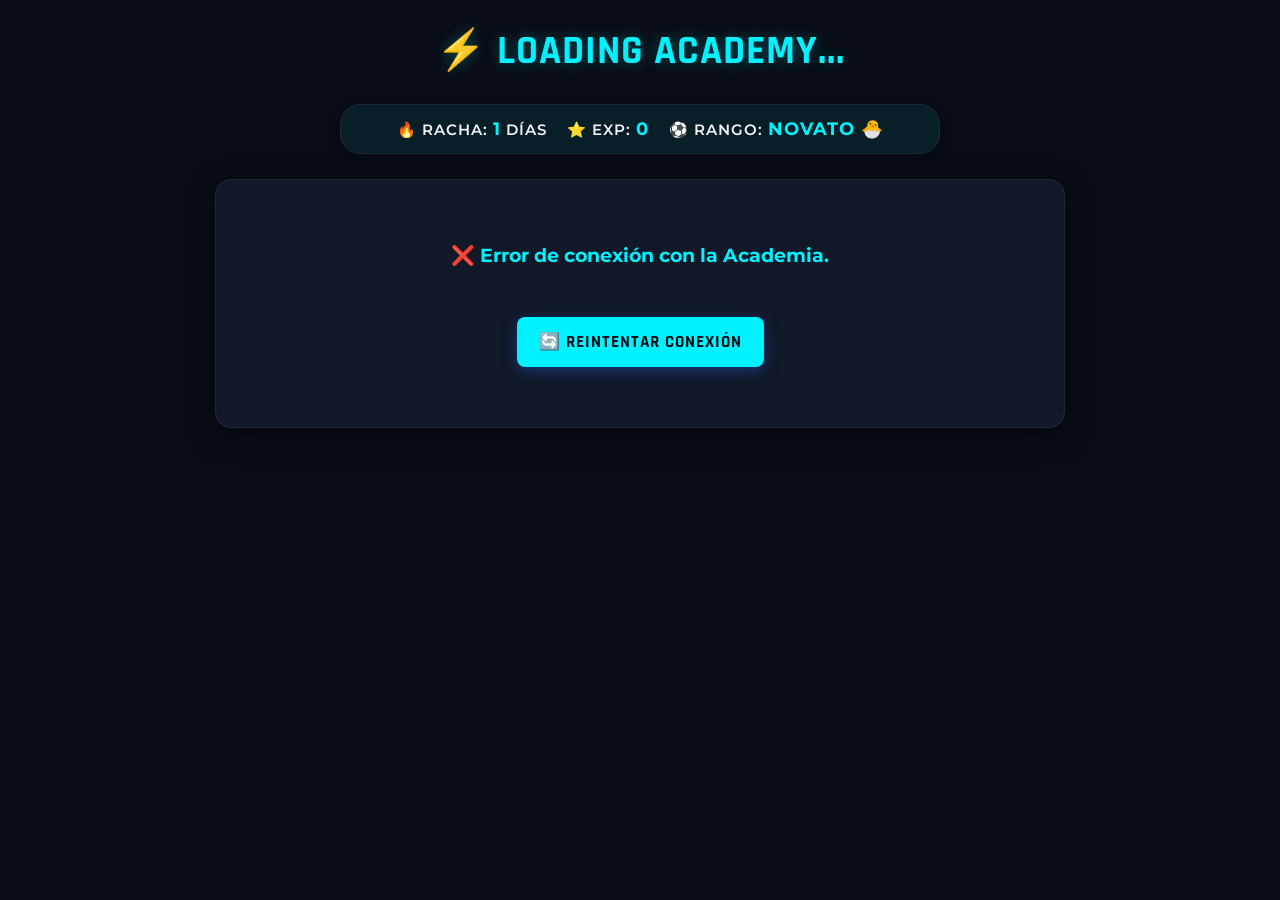
<file: index.html>
<!DOCTYPE html>
<html lang="en">
<head>
    <meta charset="UTF-8">
    <meta name="viewport" content="width=device-width, initial-scale=1.0">
    <title>Rise of New Champions: Academy Edition v2.1</title>
    <link href="https://fonts.googleapis.com/css2?family=Rajdhani:wght@500;600;700&family=Montserrat:wght@400;600;700&display=swap" rel="stylesheet">
    <style>
        :root {
            --bg-deep: #090d16;
            --bg-card: #111827;
            --primary: #3b82f6;
            --primary-glow: rgba(59, 130, 246, 0.4);
            --accent: #00f2fe;
            --text-main: #f3f4f6;
            --text-muted: #9ca3af;
            --correct: #10b981;
            --incorrect: #ef4444;
            --border: #1f2937;
            --gold: #ffd700;
            --silver: #c0c0c0;
            --bronze: #cd7f32;
        }
        * { box-sizing: border-box; margin: 0; padding: 0; font-family: 'Montserrat', sans-serif; }
        body { background-color: var(--bg-deep); color: var(--text-main); padding: 20px; line-height: 1.6; min-height: 100vh; }
        .container { max-width: 850px; margin: 0 auto; position: relative; }
        
        h1, h2, h3, .shonen-font { font-family: 'Rajdhani', sans-serif; text-transform: uppercase; letter-spacing: 1px; }

        h1 { text-align: center; color: var(--accent); margin-bottom: 20px; font-size: 2.5rem; text-shadow: 0 0 15px rgba(0,242,254,0.3); }
        h2 { color: var(--text-main); margin-bottom: 15px; display: flex; justify-content: space-between; align-items: center; font-size: 1.5rem; }

        .screen { display: none; background: var(--bg-card); padding: 30px; border-radius: 16px; box-shadow: 0 8px 30px rgba(0,0,0,0.5); border: 1px solid var(--border); }
        .screen.active { display: block; animation: fadeIn 0.4s ease-in; }

        #loader { text-align: center; font-size: 1.2rem; color: var(--accent); padding: 60px; font-weight: bold; }
        .spinner { border: 4px solid rgba(0, 242, 254, 0.1); border-left: 4px solid var(--accent); border-radius: 50%; width: 45px; height: 45px; animation: spin 1s linear infinite; margin: 0 auto 20px auto; }

        .grid-layout { display: grid; grid-template-columns: repeat(auto-fit, minmax(240px, 1fr)); gap: 18px; }
        
        .card-btn { 
            background: linear-gradient(135deg, #1f2937 0%, #111827 100%); 
            color: var(--text-main); 
            padding: 22px; 
            border-radius: 12px; 
            cursor: pointer; 
            text-align: center; 
            transition: all 0.3s cubic-bezier(0.4, 0, 0.2, 1); 
            font-weight: 600; 
            font-size: 1.1rem; 
            border: 2px solid var(--border); 
            width: 100%; 
            display: flex; 
            flex-direction: column; 
            align-items: center; 
            gap: 12px;
            box-shadow: 0 4px 12px rgba(0,0,0,0.3);
        }
        .card-btn:hover:not(:disabled) { transform: translateY(-4px); border-color: var(--accent); box-shadow: 0 0 20px var(--primary-glow); }
        .card-btn:disabled { opacity: 0.5; cursor: not-allowed; }
        .card-btn.selected { border-color: var(--accent); background: linear-gradient(135deg, #1e3a8a 0%, #111827 100%); box-shadow: 0 0 15px var(--primary-glow); }
        
        .card-icon { font-size: 2.8rem; filter: drop-shadow(0 2px 4px rgba(0,0,0,0.4)); }
        
        .subject-card { border-color: var(--primary); }
        .subject-card:hover { background: linear-gradient(135deg, #1e3a8a 0%, #111827 100%); border-color: var(--accent); }

        .stats-bar { display: flex; justify-content: space-between; background: rgba(31, 41, 55, 0.7); padding: 12px 18px; border-radius: 10px; margin-bottom: 20px; font-weight: 600; color: var(--accent); border: 1px solid var(--border); flex-wrap: wrap; gap: 10px;}
        .stat-badge { background: #090d16; padding: 4px 12px; border-radius: 20px; font-size: 0.95rem; color: var(--text-main); border: 1px solid var(--border); transition: all 0.3s;}
        
        .difficulty-badge { display: inline-block; padding: 4px 12px; border-radius: 20px; font-size: 0.85rem; font-weight: 700; color: #fff; margin-bottom: 12px; text-transform: uppercase; letter-spacing: 0.5px; }
        .diff-Easy { background-color: #10b981; box-shadow: 0 0 10px rgba(16,185,129,0.4); }
        .diff-Intermediate { background-color: #3b82f6; box-shadow: 0 0 10px rgba(59,130,246,0.4); }
        .diff-Hard { background-color: #f59e0b; box-shadow: 0 0 10px rgba(245,158,11,0.4); }
        
        .question-text { font-size: 1.35rem; margin-bottom: 25px; font-weight: 600; line-height: 1.8; color: #ffffff; }
        
        .action-btn { background: linear-gradient(135deg, #2563eb 0%, #1d4ed8 100%); color: white; border: none; padding: 14px 22px; border-radius: 8px; font-size: 1.05rem; font-family: 'Rajdhani', sans-serif; font-weight: 700; letter-spacing: 1px; text-transform: uppercase; cursor: pointer; transition: all 0.2s; width: 100%; margin-top: 15px; box-shadow: 0 4px 15px rgba(37,99,235,0.4); }
        .action-btn:hover:not(:disabled) { background: linear-gradient(135deg, #1d4ed8 0%, #1e40af 100%); transform: translateY(-2px); box-shadow: 0 0 20px var(--primary-glow); }
        .action-btn:disabled { opacity: 0.5; cursor: not-allowed; }

        .back-btn { background: #374151; font-size: 0.9rem; padding: 8px 16px; width: auto; margin-top: 0; box-shadow: none; }
        .back-btn:hover { background: #4b5563; }
        
        .options-container { display: flex; flex-direction: column; gap: 12px; margin-bottom: 20px; }
        .option-btn { background: #1f2937; border: 2px solid var(--border); padding: 16px; border-radius: 10px; cursor: pointer; font-size: 1.05rem; text-align: left; color: var(--text-main); transition: all 0.2s; }
        .option-btn:hover:not(:disabled) { border-color: var(--accent); background: #374151; transform: translateX(4px); }
        .option-btn:disabled { cursor: default; }
        .option-btn.correct { background: var(--correct); color: white; border-color: var(--correct); box-shadow: 0 0 15px rgba(16,185,129,0.5); }
        .option-btn.incorrect { background: var(--incorrect); color: white; border-color: var(--incorrect); box-shadow: 0 0 15px rgba(239,68,68,0.5); }

        .inline-blank-input { display: inline-block; width: 190px; padding: 4px 10px; font-size: 1.2rem; border: none; border-bottom: 3px solid var(--accent); background: #1f2937; text-align: center; border-radius: 6px 6px 0 0; margin: 0 6px; font-weight: bold; color: var(--accent); }
        .inline-blank-input:focus { outline: none; background: #374151; border-color: var(--primary); }

        .matching-grid { display: grid; grid-template-columns: 1fr 1fr; gap: 15px; margin-bottom: 20px; }
        .match-col { display: flex; flex-direction: column; gap: 10px; }
        .match-btn { background: #1f2937; border: 2px solid var(--border); padding: 14px; border-radius: 10px; cursor: pointer; text-align: center; transition: all 0.2s; font-size: 0.95rem; color: var(--text-main); min-height: 55px; display: flex; align-items: center; justify-content: center; }
        .match-btn.selected { background: #1e3a8a; border-color: var(--accent); transform: scale(1.02); box-shadow: 0 0 12px var(--primary-glow); }
        .match-btn.matched { background: var(--correct); color: white; border-color: var(--correct); cursor: default; opacity: 0.8; }
        .match-btn.error { background: var(--incorrect); color: white; border-color: var(--incorrect); animation: shake 0.3s; }

        .feedback { display: none; padding: 18px; border-radius: 10px; margin-top: 20px; animation: slideDown 0.3s; border: 1px solid var(--border); }
        .feedback.correct-bg { background: rgba(16, 185, 129, 0.15); border-left: 6px solid var(--correct); }
        .feedback.incorrect-bg { background: rgba(239, 68, 68, 0.15); border-left: 6px solid var(--incorrect); }
        .feedback-title { font-weight: 700; font-size: 1.25rem; margin-bottom: 8px; font-family: 'Rajdhani', sans-serif; }
        .explanation { font-size: 1rem; margin-bottom: 15px; color: #d1d5db; }
        
        .summary-stats { text-align: center; font-size: 1.2rem; margin: 30px 0; }
        .big-number { font-size: 2.5rem; font-weight: 700; color: var(--accent); font-family: 'Rajdhani', sans-serif; text-shadow: 0 0 15px rgba(0,242,254,0.3); }

        @keyframes fadeIn { from { opacity: 0; } to { opacity: 1; } }
        @keyframes spin { 0% { transform: rotate(0deg); } 100% { transform: rotate(360deg); } }
        @keyframes slideDown { from { opacity: 0; transform: translateY(-10px); } to { opacity: 1; transform: translateY(0); } }
        @keyframes shake { 0%, 100% { transform: translateX(0); } 25% { transform: translateX(-5px); } 75% { transform: translateX(5px); } }

        /* [EPIC-06] Gamification Bar */
        .ego-bar {
            display: flex;
            justify-content: center;
            gap: 20px;
            background: rgba(0, 242, 254, 0.08);
            border: 1px solid var(--border);
            padding: 10px 20px;
            border-radius: 20px;
            font-size: 0.95rem;
            margin: 15px auto 25px auto;
            max-width: 600px;
            font-family: 'Rajdhani', sans-serif;
            font-weight: 600;
            text-transform: uppercase;
            letter-spacing: 1px;
            box-shadow: 0 4px 15px rgba(0,0,0,0.3);
        }
        .ego-bar strong { color: var(--accent); font-size: 1.1rem; }

        /* [BUGFIX-007 / Issue 4] Mode Selector Football Switch */
        .mode-selector-switch {
            position: relative;
            display: flex;
            background: #111827;
            border: 2px solid var(--border);
            border-radius: 30px;
            width: 100%;
            max-width: 400px;
            margin: 0 auto 25px auto;
            overflow: hidden;
            box-shadow: inset 0 4px 8px rgba(0,0,0,0.5);
        }
        .mode-selector-switch input[type="radio"] { display: none; }
        .mode-label {
            flex: 1;
            text-align: center;
            padding: 12px 20px;
            font-size: 1rem;
            font-weight: bold;
            color: var(--text-muted);
            cursor: pointer;
            z-index: 2;
            transition: color 0.3s;
            text-transform: uppercase;
            font-family: 'Rajdhani', sans-serif;
            letter-spacing: 1px;
        }
        .mode-selector-switch input[type="radio"]:checked + .mode-label { color: #090d16; }
        .switch-slider {
            position: absolute;
            top: 0; left: 0;
            height: 100%; width: 50%;
            background: var(--accent);
            border-radius: 30px;
            z-index: 1;
            transition: transform 0.4s cubic-bezier(0.68, -0.55, 0.265, 1.55);
            box-shadow: 0 0 15px var(--accent);
        }
        #mode-tourn:checked ~ .switch-slider {
            transform: translateX(100%);
            background: var(--primary);
            box-shadow: 0 0 15px var(--primary);
        }
        
        .config-group { margin-bottom: 20px; background: rgba(31, 41, 55, 0.5); padding: 15px; border-radius: 8px; border: 1px solid var(--border);}
        .config-label { display: block; margin-bottom: 10px; font-weight: bold; color: var(--accent); font-family: 'Rajdhani', sans-serif; text-transform: uppercase; letter-spacing: 1px;}
        
        .styled-select, .styled-input { width: 100%; padding: 12px; background: #111827; border: 1px solid var(--border); color: var(--text-main); border-radius: 6px; font-size: 1rem; margin-bottom: 10px;}
        .styled-select:focus, .styled-input:focus { outline: none; border-color: var(--primary); box-shadow: 0 0 8px var(--primary-glow);}
        
        .module-checkbox-grid { display: grid; grid-template-columns: repeat(auto-fill, minmax(150px, 1fr)); gap: 10px; max-height: 200px; overflow-y: auto; padding-right: 10px;}
        .module-checkbox-label { display: flex; align-items: center; gap: 8px; font-size: 0.9rem; cursor: pointer; background: #1f2937; padding: 8px; border-radius: 6px; border: 1px solid var(--border); transition: all 0.2s;}
        .module-checkbox-label:hover { border-color: var(--primary); }
        .module-checkbox-label input:checked + span { color: var(--accent); font-weight: bold; }
        
        .available-badge { display: inline-block; background: rgba(0, 242, 254, 0.1); color: var(--accent); padding: 4px 8px; border-radius: 4px; font-size: 0.8rem; margin-left: 10px; border: 1px solid var(--accent);}
        
        .timer-warning { background: rgba(239, 68, 68, 0.2) !important; border-color: var(--incorrect) !important; color: var(--incorrect) !important; animation: pulse-danger 0.8s infinite alternate; }
        @keyframes pulse-danger { from { box-shadow: 0 0 5px rgba(239, 68, 68, 0.2); } to { box-shadow: 0 0 15px rgba(239, 68, 68, 0.8); transform: scale(1.05); } }

        /* [EPIC-07] Tournament Results & Graph */
        .trophy-container { text-align: center; margin: 20px 0; animation: bounceIn 0.8s cubic-bezier(0.175, 0.885, 0.32, 1.275); }
        .trophy-icon { font-size: 5rem; line-height: 1; filter: drop-shadow(0 10px 15px rgba(0,0,0,0.5)); margin-bottom: 10px; display: inline-block;}
        .trophy-gold { color: var(--gold); text-shadow: 0 0 20px rgba(255,215,0,0.6); }
        .trophy-silver { color: var(--silver); text-shadow: 0 0 20px rgba(192,192,192,0.6); }
        .trophy-bronze { color: var(--bronze); text-shadow: 0 0 20px rgba(205,127,50,0.6); }
        .trophy-none { filter: grayscale(100%); opacity: 0.7; }
        .trophy-title { font-family: 'Rajdhani', sans-serif; font-size: 1.5rem; font-weight: 700; text-transform: uppercase; letter-spacing: 2px;}

        .score-row { display: flex; justify-content: space-around; background: rgba(31, 41, 55, 0.5); padding: 20px; border-radius: 12px; border: 1px solid var(--border); margin-bottom: 25px;}
        .score-box { text-align: center; }
        .score-box .label { font-size: 0.85rem; color: var(--text-muted); text-transform: uppercase; letter-spacing: 1px; display: block; margin-bottom: 5px;}
        .score-box .val { font-size: 2rem; font-weight: 700; font-family: 'Rajdhani', sans-serif; }
        
        .chart-container { background: #111827; padding: 20px; border-radius: 12px; border: 1px solid var(--border); margin-bottom: 25px;}
        .chart-title { text-align: center; font-family: 'Rajdhani', sans-serif; margin-bottom: 15px; color: var(--accent); text-transform: uppercase; letter-spacing: 1px;}
        .bar-row { display: flex; align-items: center; margin-bottom: 12px; }
        
        /* [BUGFIX-010 / Issue 7] Adjusted Bar Label to prevent truncation */
        .bar-label { 
            width: 150px; 
            font-size: 0.85rem; 
            text-align: right; 
            padding-right: 15px; 
            line-height: 1.2;
            display: flex;
            align-items: center;
            justify-content: flex-end;
        }
        
        .bar-track { flex: 1; height: 24px; background: rgba(255,255,255,0.05); border-radius: 12px; display: flex; overflow: hidden; border: 1px solid var(--border); position: relative;}
        .bar-fill-correct { height: 100%; background: linear-gradient(90deg, #059669, var(--correct)); transition: width 1s ease-out;}
        .bar-fill-incorrect { height: 100%; background: linear-gradient(90deg, #b91c1c, var(--incorrect)); transition: width 1s ease-out;}
        .bar-val { position: absolute; right: 10px; top: 50%; transform: translateY(-50%); font-size: 0.75rem; font-weight: bold; text-shadow: 1px 1px 2px rgba(0,0,0,0.8);}

        /* [BUGFIX-005 / Issue 2] Exp Animation Sequence Refined */
        .exp-fly-element {
            position: fixed;
            font-size: 4rem;
            font-family: 'Rajdhani', sans-serif;
            font-weight: 900;
            color: var(--accent);
            text-shadow: 0 0 30px var(--accent), 0 0 10px white;
            z-index: 9999;
            pointer-events: none;
            left: 50%;
            top: 50%;
            transform: translate(-50%, -50%) scale(0);
            opacity: 0;
        }

        .exp-anim-phase1 {
            animation: expZoom 1s cubic-bezier(0.175, 0.885, 0.32, 1.275) forwards;
        }
        
        .exp-anim-phase2 {
            /* Smoother curve, holds opacity until the last 0.4s to simulate hitting the bar */
            transition: transform 0.8s cubic-bezier(0.5, -0.5, 0.5, 1.5), opacity 0.4s ease-in 0.4s !important;
        }

        @keyframes bounceIn {
            0% { transform: scale(0.3); opacity: 0; }
            50% { transform: scale(1.05); opacity: 1; }
            70% { transform: scale(0.9); }
            100% { transform: scale(1); }
        }
        
        @keyframes expZoom {
            0% { transform: translate(-50%, -50%) scale(0); opacity: 0; }
            50% { transform: translate(-50%, -50%) scale(1.2); opacity: 1; }
            100% { transform: translate(-50%, -50%) scale(1); opacity: 1; }
        }

        @media(max-width: 600px) {
            .matching-grid { grid-template-columns: 1fr; }
            .container { padding: 5px; }
            .screen { padding: 18px; }
            .ego-bar { flex-direction: column; gap: 10px; align-items: center; }
            .score-row { flex-wrap: wrap; gap: 15px; }
            .bar-label { width: 95px; font-size: 0.75rem; }
        }
    </style>
</head>
<body>

<div class="container">
    <h1 id="app-title">⚡ Loading Academy...</h1>

    <!-- [EPIC-06] Gamification Profile Bar -->
    <div id="ego-profile-bar" class="ego-bar" style="display: none;">
        <span>🔥 Racha: <strong id="streak-count">0</strong> días</span>
        <span>⭐ Exp: <strong id="exp-score">0</strong></span>
        <span>⚽ Rango: <strong id="ego-rank">Novato</strong></span>
    </div>

    <!-- Screen: Subject Selection -->
    <div id="subject-select" class="screen">
        <h2 style="justify-content: center;" class="shonen-font">Selecciona tu Materia</h2>
        <div class="grid-layout" id="subject-grid"></div>
    </div>

    <!-- Screen: Loader -->
    <div id="loader" class="screen active">
        <div class="spinner"></div>
        <span id="loader-text">Conectando con la Academia...</span>
    </div>

    <!-- Screen: Dashboard (Mode Selector & Training Modules) -->
    <div id="dashboard" class="screen">
        <h2>
            <span id="current-subject-title" class="shonen-font">Modo Entrenamiento</span>
            <button class="action-btn back-btn" onclick="confirmChangeSubject()">⬅ Cambiar Materia</button>
        </h2>
        
        <!-- [BUGFIX-007 / Issue 4] Football Style Switch -->
        <div class="mode-selector-switch">
            <input type="radio" id="mode-train" name="game-mode" value="training" checked onchange="setGameMode('training')">
            <label for="mode-train" class="mode-label">Entrenamiento</label>
            
            <input type="radio" id="mode-tourn" name="game-mode" value="tournament" onchange="setGameMode('tournament')">
            <label for="mode-tourn" class="mode-label">Torneo</label>
            
            <div class="switch-slider"></div>
        </div>

        <!-- View: Training Mode (Original Module Selection) -->
        <div id="view-training" class="grid-layout"></div>

        <!-- View: Tournament Configuration [EPIC-07] -->
        <div id="view-tournament" style="display: none;">
            <div class="config-group">
                <label class="config-label">Escala del Torneo</label>
                <select id="tourney-scale" class="styled-select" onchange="handleTourneyScaleChange()">
                    <option value="local">Torneo Local (1 Módulo)</option>
                    <option value="national">Torneo Nacional (Múltiples Módulos)</option>
                    <option value="world">Torneo Mundial (Todos los Módulos)</option>
                </select>
            </div>

            <div class="config-group" id="module-selection-group">
                <label class="config-label">Selección de Módulos</label>
                <div id="module-checkboxes" class="module-checkbox-grid"></div>
            </div>

            <div class="config-group">
                <label class="config-label">Dificultad del Rival</label>
                <!-- [BUGFIX-008 / Issue 5] Nomenclature Standard -->
                <select id="tourney-difficulty" class="styled-select" onchange="updateAvailableQuestionsPool()">
                    <option value="all">World Class (Todas)</option>
                    <option value="Easy">Beginner (Fácil)</option>
                    <option value="Intermediate">Professional (Intermedio)</option>
                    <option value="Hard">Legendary (Difícil)</option>
                </select>
            </div>

            <div class="grid-layout" style="gap: 15px;">
                <div class="config-group" style="margin-bottom: 0;">
                    <label class="config-label">Cantidad de Preguntas</label>
                    <div style="display: flex; align-items: center; gap: 10px;">
                        <input type="number" id="tourney-q-count" class="styled-input" style="margin-bottom: 0;" min="1" value="10" oninput="validateQCount()">
                        <span id="tourney-available-badge" class="available-badge">Disponibles: 0</span>
                    </div>
                </div>
                <div class="config-group" style="margin-bottom: 0;">
                    <label class="config-label">Tiempo del Partido</label>
                    <!-- [BUGFIX-009 / Issue 6] Football Matches Time Settings -->
                    <select id="tourney-time" class="styled-select" style="margin-bottom: 0;">
                        <option value="12">Fútbol Playa (12 Minutos)</option>
                        <option value="20" selected>Fútbol 5 (20 Minutos)</option>
                        <option value="25">Fútbol 7 (25 Minutos)</option>
                        <option value="30">Fútbol 8 (30 Minutos)</option>
                        <option value="45">Partido Oficial (45 Minutos)</option>
                    </select>
                </div>
            </div>

            <button id="btn-start-tourney" class="action-btn" style="margin-top: 25px; padding: 18px; font-size: 1.2rem;" onclick="startTournament()">⚽ Iniciar Torneo</button>
        </div>
    </div>

    <!-- Screen: Quiz / Match -->
    <div id="quiz" class="screen">
        <!-- [EPIC-07] Scoreboard HUD -->
        <div class="stats-bar" id="scoreboard-hud">
            <!-- Training HUD -->
            <span class="hud-training">Intentos: <span id="attempts-count" class="stat-badge">0</span></span>
            <span class="hud-training">Aciertos: <span id="correct-count" class="stat-badge">0</span></span>
            <span class="hud-training">Restantes: <span id="queue-count" class="stat-badge">0</span></span>
            
            <!-- Tournament HUD -->
            <span class="hud-tourney" style="display: none; color: var(--text-main);">GF (Correctas): <span id="tourney-gf" class="stat-badge" style="border-color: var(--correct); color: var(--correct);">0</span></span>
            <span class="hud-tourney" style="display: none; color: var(--text-main);">GC (Errores): <span id="tourney-gc" class="stat-badge" style="border-color: var(--incorrect); color: var(--incorrect);">0</span></span>
            <span class="hud-tourney" style="display: none; color: var(--text-main);">Jugada: <span id="tourney-progress" class="stat-badge">1/10</span></span>
            <span class="hud-tourney" id="timer-badge" style="display: none; border-color: var(--accent); min-width: 80px; text-align: center; border-radius: 20px; padding: 4px 12px; background: #090d16;">⏱️ <span id="time-left">00:00</span></span>
        </div>
        
        <span id="q-difficulty" class="difficulty-badge diff-Easy">Fácil</span>
        <div id="q-text" class="question-text">Pregunta del partido...</div>
        
        <div id="activity-container"></div>

        <div id="feedback-panel" class="feedback">
            <div id="feedback-title" class="feedback-title"></div>
            <div id="feedback-explanation" class="explanation"></div>
            <button id="next-btn" class="action-btn" style="margin-top: 10px;">Siguiente Jugada ⚽</button>
        </div>
    </div>

    <!-- Screen: Summary (Training) -->
    <div id="summary" class="screen">
        <h2 style="justify-content: center;" class="shonen-font">¡Entrenamiento Superado! 🎉</h2>
        <div class="summary-stats">
            <p>Retos Dominados: <br><span class="big-number" id="sum-correct">0</span></p>
            <p style="margin-top: 15px;">Intentos Totales: <br><span class="big-number" id="sum-attempts" style="color: var(--primary);">0</span></p>
            <p style="margin-top: 15px;">Experiencia Obtenida: <br><span class="big-number" id="sum-exp" style="color: var(--correct);">+0 Exp</span></p>
            <p style="font-size: 0.9rem; color: var(--text-muted); margin-top: 15px;">(Las jugadas fallidas regresaron a la cancha para perfeccionar tu técnica)</p>
        </div>
        <div style="text-align: center;">
            <button class="action-btn" style="background: var(--accent); color: #090d16; width:auto;" onclick="showScreen('dashboard')">Volver al Vestidor</button>
        </div>
    </div>

    <!-- Screen: Tournament Results [EPIC-07] -->
    <div id="tournament-results" class="screen">
        <h2 id="tourney-result-title" style="justify-content: center;" class="shonen-font">Fin del Partido ⚽</h2>
        
        <div class="trophy-container" id="tourney-trophy-container">
            <div id="tourney-trophy-icon" class="trophy-icon trophy-gold">🏆</div>
            <div id="tourney-trophy-title" class="trophy-title trophy-gold">Rango S: Oro</div>
        </div>

        <div class="score-row">
            <div class="score-box">
                <span class="label">Calificación</span>
                <span class="val" id="tourney-grade" style="color: var(--accent);">0%</span>
            </div>
            <div class="score-box">
                <span class="label">GF (Aciertos)</span>
                <span class="val" id="tourney-res-correct" style="color: var(--correct);">0</span>
            </div>
            <div class="score-box">
                <span class="label">GC (Errores)</span>
                <span class="val" id="tourney-res-incorrect" style="color: var(--incorrect);">0</span>
            </div>
            <div class="score-box">
                <span class="label">Exp Ganada</span>
                <span class="val" id="tourney-res-exp" style="color: var(--gold);">+0</span>
            </div>
        </div>

        <div class="chart-container">
            <h3 class="chart-title">Rendimiento por Subtema (Scouting)</h3>
            <div id="tourney-chart">
                <!-- Bar rows injected here -->
            </div>
        </div>

        <div style="text-align: center;">
            <button class="action-btn" style="background: var(--primary); padding: 18px; font-size: 1.2rem;" onclick="closeTournamentResults()">Cerrar y Reclamar Exp ⚡</button>
        </div>
    </div>
    
    <!-- Element for Exp Animation -->
    <div id="exp-fly-element" class="exp-fly-element">+0 Exp</div>
</div>

<script>
    /**
     * EPIC-07: Modo Simulador de Torneo de Fútbol / Examen Configurable (v2.1 Fixes)
     * US-701: Selector de Modo (Entrenamiento/Torneo) - (Switch UX Fix)
     * US-702: Configurador de Torneo y Cálculo Dinámico - (Nomenclatura Fix)
     * US-703: Marcador en Vivo y Reloj - (Audio/Tiempo Fix)
     * US-704: Estadísticas, Gráfica por Subtopic, Trofeos y Animación Exp - (Chart & Anim Fix)
     */
     
    // Data Source Configuration
    const CONFIG_CSV_URL = 'https://docs.google.com/spreadsheets/d/e/2PACX-1vRGBmoGizzNKU8G5AAHx0B7X929ljOcclcnx7enTgDLixnaJ3Xn61buqcb8BkRGTt16qIUjQQKFIJch/pub?gid=112265702&single=true&output=csv';

    // Application State
    let SUBJECT_CATALOG = [];
    let modulesData = {}; // Key: Category, Value: Array of questions
    let currentQueue = [];
    let currentQuestion = null;
    let currentSubjectName = '';
    let quizActive = false;
    let gameMode = 'training'; // 'training' | 'tournament'

    // Training Stats
    let stats = { correct: 0, attempts: 0 };
    
    // Tournament Stats & State
    let tourneyStats = { total: 0, correct: 0, incorrect: 0, current: 0 };
    let tourneyHistory = []; // Tracks responses for post-match analysis
    let timerInterval = null;
    let timeLeft = 0;
    let initialTourneyTime = 0;
    let pendingEarnedExp = 0; // Exp held until results screen closed

    // Epic-06: Gamification State
    let userStats = { streak: 0, exp: 0, rank: "Novato", lastLoginDate: "" };
    let sessionExp = 0; 

    // Web Audio API Setup
    const AudioContext = window.AudioContext || window.webkitAudioContext;
    let audioCtx = null;

    function initAudio() {
        if (!audioCtx) audioCtx = new AudioContext();
        if (audioCtx.state === 'suspended') audioCtx.resume();
    }

    document.addEventListener('click', initAudio, { once: true });
    document.addEventListener('touchstart', initAudio, { once: true });

    function playSound(type) {
        try {
            initAudio();
            if (!audioCtx) return;
            const osc = audioCtx.createOscillator();
            const gain = audioCtx.createGain();
            osc.connect(gain);
            gain.connect(audioCtx.destination);
            const now = audioCtx.currentTime;
            
            if (type === 'correct') {
                osc.type = 'sine';
                osc.frequency.setValueAtTime(500, now);
                osc.frequency.exponentialRampToValueAtTime(1000, now + 0.15);
                gain.gain.setValueAtTime(0.3, now);
                gain.gain.exponentialRampToValueAtTime(0.01, now + 0.3);
                osc.start(now);
                osc.stop(now + 0.3);
            } else if (type === 'incorrect') {
                osc.type = 'sawtooth';
                osc.frequency.setValueAtTime(250, now);
                osc.frequency.exponentialRampToValueAtTime(100, now + 0.25);
                gain.gain.setValueAtTime(0.3, now);
                gain.gain.exponentialRampToValueAtTime(0.01, now + 0.3);
                osc.start(now);
                osc.stop(now + 0.3);
            } else if (type === 'tick') {
                osc.type = 'square';
                osc.frequency.setValueAtTime(800, now);
                osc.frequency.exponentialRampToValueAtTime(1200, now + 0.05);
                gain.gain.setValueAtTime(0.1, now);
                gain.gain.exponentialRampToValueAtTime(0.01, now + 0.05);
                osc.start(now);
                osc.stop(now + 0.05);
            } else if (type === 'time_warning') {
                osc.type = 'square';
                osc.frequency.setValueAtTime(1000, now);
                osc.frequency.setValueAtTime(1200, now + 0.1);
                gain.gain.setValueAtTime(0.15, now);
                gain.gain.exponentialRampToValueAtTime(0.01, now + 0.2);
                osc.start(now);
                osc.stop(now + 0.2);
            }
        } catch (e) { console.log("Audio error:", e); }
    }

    // --- EPIC-06: Storage & Rank Management ---
    function loadUserStats() {
        try {
            const saved = localStorage.getItem("study_hub_user_stats_exp");
            if (saved) {
                const parsed = JSON.parse(saved);
                // Fix: Merge defaults para evitar campos faltantes en schemas viejos
                userStats = {
                    streak: parsed.streak !== undefined ? parsed.streak : 0,
                    exp: parsed.exp !== undefined ? parsed.exp : 0,
                    rank: parsed.rank !== undefined ? parsed.rank : "Novato",
                    lastLoginDate: parsed.lastLoginDate !== undefined ? parsed.lastLoginDate : ""
                };
            }
            checkStreak();
        } catch (e) { 
            console.error("Error al leer localStorage:", e); 
        }
        updateEgoBarUI();
        document.getElementById('ego-profile-bar').style.display = 'flex';
    }

    function checkStreak() {
        const today = new Date().toISOString().slice(0, 10);
        if (!userStats.lastLoginDate) {
            userStats.streak = 1;
            userStats.lastLoginDate = today;
        } else {
            const lastDate = new Date(userStats.lastLoginDate);
            const currentDate = new Date(today);
            const diffDays = Math.floor((currentDate - lastDate) / (1000 * 60 * 60 * 24));
            
            if (diffDays === 1) {
                userStats.streak++;
                userStats.lastLoginDate = today;
            } else if (diffDays > 1) {
                userStats.streak = 1; 
                userStats.lastLoginDate = today;
            }
        }
        saveUserStats();
    }

    function saveUserStats() {
        try { localStorage.setItem("study_hub_user_stats_exp", JSON.stringify(userStats)); } 
        catch (e) { console.error("Error al guardar en localStorage:", e); }
    }

    function updateEgoRank() {
        if (userStats.exp >= 1000) userStats.rank = "Delantero Estrella ⭐";
        else if (userStats.exp >= 500) userStats.rank = "Titular Indiscutible ⚽";
        else if (userStats.exp >= 200) userStats.rank = "Promesa del Equipo 🏃‍♂️";
        else userStats.rank = "Novato 🐣";
    }

    function updateEgoBarUI() {
        updateEgoRank();
        document.getElementById("streak-count").innerText = userStats.streak;
        document.getElementById("exp-score").innerText = userStats.exp;
        document.getElementById("ego-rank").innerText = userStats.rank;
    }

    // --- Core Navigation & Parser ---
    function parseCSV(text) {
        let result = [], row = [], cell = '', insideQuotes = false;
        for (let i = 0; i < text.length; i++) {
            const char = text[i], nextChar = text[i + 1];
            if (char === '"' && insideQuotes && nextChar === '"') { cell += '"'; i++; }
            else if (char === '"') { insideQuotes = !insideQuotes; }
            else if (char === ',' && !insideQuotes) { row.push(cell.trim()); cell = ''; }
            else if ((char === '\n' || char === '\r') && !insideQuotes) {
                if (char === '\r' && nextChar === '\n') i++; 
                row.push(cell.trim());
                if(row.join('') !== '') result.push(row);
                row = []; cell = '';
            } else { cell += char; }
        }
        if (cell || row.length > 0) { row.push(cell.trim()); result.push(row); }
        return result;
    }

    function showScreen(id) {
        document.querySelectorAll('.screen').forEach(s => s.classList.remove('active'));
        document.getElementById(id).classList.add('active');
        quizActive = (id === 'quiz');
    }

    function confirmChangeSubject() {
        if (quizActive && currentQueue.length > 0) {
            if (confirm("⚠️ ¿Estás seguro de salir? Perderás el progreso de tu partido actual.")) {
                clearInterval(timerInterval);
                quizActive = false;
                showScreen('subject-select');
            }
        } else {
            clearInterval(timerInterval);
            showScreen('subject-select');
        }
    }

    // --- Initialization ---
    async function initApp() {
        loadUserStats(); 
        try {
            const cacheBusterUrl = CONFIG_CSV_URL + '&t=' + Date.now();
            const response = await fetch(cacheBusterUrl);
            if (!response.ok) throw new Error("Error HTTP: " + response.status);
            
            const csvText = await response.text();
            const data = parseCSV(csvText);
            
            SUBJECT_CATALOG = [];
            for (let i = 1; i < data.length; i++) {
                const row = data[i];
                if (row.length < 3) continue;
                if (row[0] === 'Setting' && row[1] === 'AppTitle') {
                    document.getElementById('app-title').innerText = '⚽ ' + row[2].replace('v1.0', 'v2.1');
                } else if (row[0] === 'Subject') {
                    SUBJECT_CATALOG.push({ id: row[1], name: row[2], icon: row[3], url: row[4] });
                }
            }
            renderSubjects();
        } catch (error) {
            document.getElementById('loader').innerHTML = `
                ❌ Error de conexión con la Academia.<br><br>
                <button class="action-btn" style="width: auto; background: var(--accent); color: #090d16;" onclick="initApp()">🔄 Reintentar Conexión</button>`;
        }
    }

    function renderSubjects() {
        const grid = document.getElementById('subject-grid');
        grid.innerHTML = '';
        SUBJECT_CATALOG.forEach(subject => {
            const btn = document.createElement('button');
            btn.className = 'card-btn subject-card';
            btn.innerHTML = `<span class="card-icon">${subject.icon}</span> <span>${subject.name}</span>`;
            btn.onclick = () => { initAudio(); loadSubjectData(subject.url, subject.name); };
            grid.appendChild(btn);
        });
        showScreen('subject-select');
    }

    async function loadSubjectData(csvUrl, subjectName) {
        currentSubjectName = subjectName;
        document.getElementById('loader-text').innerText = `Cargando datos de ${subjectName}...`;
        showScreen('loader');
        modulesData = {}; 

        if (!csvUrl) {
            document.getElementById('loader').innerHTML = '❌ URL no configurada para ' + subjectName;
            return;
        }

        try {
            const cacheBusterUrl = csvUrl + (csvUrl.includes('?') ? '&' : '?') + 't=' + Date.now();
            const response = await fetch(cacheBusterUrl);
            if (!response.ok) throw new Error("Fallo de red");

            const csvText = await response.text();
            const data = parseCSV(csvText);
            
            let hasData = false;
            for (let i = 1; i < data.length; i++) {
                const row = data[i];
                if (row.length < 8 || !row[0]) continue; 
                hasData = true;
                
                const category = row[0];
                const activityType = row[8] ? row[8].trim().toLowerCase() : 'multiple_choice';
                const subtopic = row[9] ? row[9].trim() : category; 

                const qObj = {
                    question: row[1],
                    options: [row[2], row[3], row[4]].filter(Boolean),
                    correctAnswer: row[5],
                    explanation: row[6],
                    difficulty: row[7],
                    type: activityType,
                    subtopic: subtopic,
                    category: category
                };

                if (!modulesData[category]) modulesData[category] = [];
                modulesData[category].push(qObj);
            }

            if (!hasData) {
                document.getElementById('loader').innerHTML = `
                    <div style="font-size: 3rem; margin-bottom:10px;">📋</div>
                    No hay datos en ${subjectName}.<br><br>
                    <button class="action-btn back-btn" onclick="showScreen('subject-select')">Volver</button>`;
            } else {
                setGameMode('training'); // Default mode
                renderDashboard();
            }
        } catch (error) {
            document.getElementById('loader').innerHTML = `
                ❌ Error al cargar ${subjectName}.<br><br>
                <button class="action-btn" style="width: auto; background: var(--accent); color: #090d16;" onclick="loadSubjectData('${csvUrl}', '${subjectName}')">🔄 Reintentar</button>`;
        }
    }

    // --- EPIC-07: Dashboard & Mode Management ---
    function setGameMode(mode) {
        gameMode = mode;
        
        // Fix: Bug 4 - Sincronizar el radio button UI internamente
        document.getElementById('mode-train').checked = (mode === 'training');
        document.getElementById('mode-tourn').checked = (mode === 'tournament');
        
        const viewTrain = document.getElementById('view-training');
        const viewTourn = document.getElementById('view-tournament');
        const title = document.getElementById('current-subject-title');

        if (mode === 'training') {
            viewTrain.style.display = 'grid';
            viewTourn.style.display = 'none';
            title.innerText = 'Modo Entrenamiento'; 
        } else {
            viewTrain.style.display = 'none';
            viewTourn.style.display = 'block';
            title.innerText = 'Modo Torneo';
            buildTournamentConfigUI();
        }
    }

    function renderDashboard() {
        const grid = document.getElementById('view-training');
        grid.innerHTML = '';
        Object.keys(modulesData).forEach(category => {
            const card = document.createElement('button');
            card.className = 'card-btn';
            card.innerText = category;
            card.onclick = () => { initAudio(); startTrainingModule(category); };
            grid.appendChild(card);
        });
        showScreen('dashboard');
    }

    // --- EPIC-07: Tournament Configuration Engine ---
    function buildTournamentConfigUI() {
        const selectElement = document.getElementById('tourney-scale');
        selectElement.value = 'local';
        handleTourneyScaleChange();
    }

    function handleTourneyScaleChange() {
        const scale = document.getElementById('tourney-scale').value;
        const group = document.getElementById('module-selection-group');
        const cbContainer = document.getElementById('module-checkboxes');
        cbContainer.innerHTML = '';

        const categories = Object.keys(modulesData);

        if (scale === 'world') {
            group.style.display = 'none'; 
        } else {
            group.style.display = 'block';
            categories.forEach((cat, index) => {
                const label = document.createElement('label');
                label.className = 'module-checkbox-label';
                
                const input = document.createElement('input');
                input.type = scale === 'local' ? 'radio' : 'checkbox';
                input.name = 'tourney_module_select';
                input.value = cat;
                if (index === 0) input.checked = true; 
                
                input.onchange = updateAvailableQuestionsPool;

                const span = document.createElement('span');
                span.innerText = cat;

                label.appendChild(input);
                label.appendChild(span);
                cbContainer.appendChild(label);
            });
        }
        
        document.getElementById('tourney-difficulty').value = 'all';
        updateAvailableQuestionsPool();
    }

    function updateAvailableQuestionsPool() {
        const scale = document.getElementById('tourney-scale').value;
        const diff = document.getElementById('tourney-difficulty').value;
        let selectedModules = [];

        if (scale === 'world') {
            selectedModules = Object.keys(modulesData);
        } else {
            const inputs = document.querySelectorAll('input[name="tourney_module_select"]:checked');
            inputs.forEach(i => selectedModules.push(i.value));
        }

        let availableQ = [];
        selectedModules.forEach(cat => {
            if (modulesData[cat]) {
                modulesData[cat].forEach(q => {
                    if (diff === 'all' || q.difficulty === diff) {
                        availableQ.push(q);
                    }
                });
            }
        });

        const availableCount = availableQ.length;
        const badge = document.getElementById('tourney-available-badge');
        const inputCount = document.getElementById('tourney-q-count');
        const btnStart = document.getElementById('btn-start-tourney');

        badge.innerText = `Disponibles: ${availableCount}`;
        inputCount.max = availableCount;

        if (availableCount === 0) {
            badge.style.color = 'var(--incorrect)';
            badge.style.borderColor = 'var(--incorrect)';
            btnStart.disabled = true;
            btnStart.innerText = '⚠️ Cero Preguntas Disponibles';
        } else {
            badge.style.color = 'var(--accent)';
            badge.style.borderColor = 'var(--accent)';
            btnStart.disabled = false;
            btnStart.innerText = '⚽ Iniciar Torneo';
            if (parseInt(inputCount.value) > availableCount) {
                inputCount.value = availableCount;
            }
        }
        
        window.tourneyAvailablePool = availableQ;
    }

    function validateQCount() {
        const input = document.getElementById('tourney-q-count');
        const max = parseInt(input.max) || 0;
        let val = parseInt(input.value);
        if (isNaN(val) || val < 1) input.value = 1;
        if (val > max) input.value = max;
    }

    // --- Mode Starters ---
    function startTrainingModule(category) {
        gameMode = 'training';
        currentQueue = shuffleArray(JSON.parse(JSON.stringify(modulesData[category])));
        stats = { correct: 0, attempts: 0 };
        sessionExp = 0; 
        
        setupHUD();
        showScreen('quiz');
        loadNextQuestion();
    }

    function startTournament() {
        gameMode = 'tournament';
        const requestedCount = parseInt(document.getElementById('tourney-q-count').value);
        const minutes = parseInt(document.getElementById('tourney-time').value);
        
        let pool = JSON.parse(JSON.stringify(window.tourneyAvailablePool || []));
        pool = shuffleArray(pool);
        currentQueue = pool.slice(0, requestedCount);

        tourneyStats = { total: currentQueue.length, correct: 0, incorrect: 0, current: 0 };
        tourneyHistory = []; 
        pendingEarnedExp = 0;
        
        setupHUD();
        showScreen('quiz');
        
        startTournamentTimer(minutes);
        loadNextQuestion();
    }

    // --- EPIC-07: HUD & Timer Engine ---
    function setupHUD() {
        const trainEls = document.querySelectorAll('.hud-training');
        const tournEls = document.querySelectorAll('.hud-tourney');

        if (gameMode === 'training') {
            trainEls.forEach(el => el.style.display = 'inline-block');
            tournEls.forEach(el => el.style.display = 'none');
        } else {
            trainEls.forEach(el => el.style.display = 'none');
            tournEls.forEach(el => el.style.display = 'inline-block');
        }
    }

    function startTournamentTimer(minutes) {
        clearInterval(timerInterval);
        initialTourneyTime = minutes * 60;
        timeLeft = initialTourneyTime; 
        updateTimerUI();
        
        timerInterval = setInterval(() => {
            timeLeft--;
            updateTimerUI();
            
            if (timeLeft <= 0) {
                clearInterval(timerInterval);
                forceTimeout();
            }
        }, 1000);
    }

    function updateTimerUI() {
        const timeEl = document.getElementById('time-left');
        const badgeEl = document.getElementById('timer-badge');
        
        if (!timeEl) return;
        
        const min = Math.floor(timeLeft / 60).toString().padStart(2, '0');
        const sec = (timeLeft % 60).toString().padStart(2, '0');
        timeEl.innerText = `${min}:${sec}`;
        
        // Fix: Bug 6 - Advertencia solo en el último minuto
        const warningThreshold = 60;

        if (timeLeft <= warningThreshold && timeLeft > 0 && badgeEl) {
            badgeEl.classList.add('timer-warning');
            
            // Intensificar la alerta de audio
            if (timeLeft <= 10) {
                playSound('time_warning'); // Cada segundo en los últimos 10s
            } else if (timeLeft % 10 === 0) {
                playSound('time_warning'); // Cada 10 segundos el resto del minuto
            }
        } else if (badgeEl) {
            badgeEl.classList.remove('timer-warning');
        }
    }

    function forceTimeout() {
        quizActive = false;
        document.getElementById('feedback-panel').style.display = 'none';
        playSound('incorrect'); 
        
        while (currentQueue.length > 0) {
            const missedQ = currentQueue.shift();
            tourneyStats.incorrect++;
            tourneyHistory.push({ subtopic: missedQ.subtopic, isCorrect: false });
        }
        
        endTournament(true);
    }

    // --- Quiz Engine Core ---
    function shuffleArray(array) {
        for (let i = array.length - 1; i > 0; i--) {
            const j = Math.floor(Math.random() * (i + 1));
            [array[i], array[j]] = [array[j], array[i]];
        }
        return array;
    }

    function removeAccents(str) {
        return str.normalize("NFD").replace(/[\u0300-\u036f]/g, "").toLowerCase().trim();
    }

    function updateStats() {
        if (gameMode === 'training') {
            document.getElementById('attempts-count').innerText = stats.attempts;
            document.getElementById('correct-count').innerText = stats.correct;
            document.getElementById('queue-count').innerText = currentQueue.length;
        } else {
            document.getElementById('tourney-gf').innerText = tourneyStats.correct;
            document.getElementById('tourney-gc').innerText = tourneyStats.incorrect;
            const currentDisp = Math.min(tourneyStats.current + 1, tourneyStats.total);
            document.getElementById('tourney-progress').innerText = `${currentDisp}/${tourneyStats.total}`;
        }
    }

    function loadNextQuestion() {
        if (currentQueue.length === 0) {
            if (gameMode === 'training') return endTrainingModule();
            else return endTournament(false);
        }
        
        currentQuestion = currentQueue[0];
        updateStats();

        const diffEl = document.getElementById('q-difficulty');
        
        // Fix: Bug 5 - Nomenclatura futbolera en los badges de dificultad
        const diffNomenclature = {
            "Easy": "Beginner (Fácil)",
            "Intermediate": "Professional (Intermedio)",
            "Hard": "Legendary (Difícil)"
        };
        diffEl.innerText = diffNomenclature[currentQuestion.difficulty] || currentQuestion.difficulty;
        diffEl.className = `difficulty-badge diff-${currentQuestion.difficulty}`;
        
        document.getElementById('q-text').innerHTML = '';
        document.getElementById('feedback-panel').style.display = 'none';

        const container = document.getElementById('activity-container');
        container.innerHTML = '';

        if (currentQuestion.type === 'true_false') {
            document.getElementById('q-text').innerText = currentQuestion.question;
            renderTrueFalse(container);
        } else if (currentQuestion.type === 'fill_blanks') {
            renderFillBlanks(container);
        } else if (currentQuestion.type === 'matching') {
            document.getElementById('q-text').innerText = currentQuestion.question;
            renderMatching(container);
        } else {
            document.getElementById('q-text').innerText = currentQuestion.question;
            renderMultipleChoice(container);
        }
    }

    function renderMultipleChoice(container) {
        const optContainer = document.createElement('div');
        optContainer.className = 'options-container';
        
        const shuffled = shuffleArray([...currentQuestion.options]);
        shuffled.forEach(optText => {
            const btn = document.createElement('button');
            btn.className = 'option-btn';
            btn.innerText = optText;
            btn.onclick = () => {
                initAudio();
                const isCorrect = (optText === currentQuestion.correctAnswer);
                if (isCorrect) btn.classList.add('correct');
                else {
                    btn.classList.add('incorrect');
                    optContainer.querySelectorAll('.option-btn').forEach(b => {
                        if(b.innerText === currentQuestion.correctAnswer) b.classList.add('correct');
                    });
                }
                optContainer.querySelectorAll('button').forEach(b => b.disabled = true);
                processAnswer(isCorrect);
            };
            optContainer.appendChild(btn);
        });
        container.appendChild(optContainer);
    }

    function renderTrueFalse(container) {
        const optContainer = document.createElement('div');
        optContainer.className = 'options-container';
        
        ['True', 'False'].forEach(optText => {
            const btn = document.createElement('button');
            btn.className = 'option-btn';
            btn.innerText = optText;
            btn.onclick = () => {
                initAudio();
                let userVal = removeAccents(optText);
                let correctVal = removeAccents(currentQuestion.correctAnswer);
                
                if (userVal === 'verdadero' || userVal === 'true' || userVal === 'v') userVal = 'true';
                if (userVal === 'falso' || userVal === 'false' || userVal === 'f') userVal = 'false';
                
                if (correctVal === 'verdadero' || correctVal === 'true' || correctVal === 'v') correctVal = 'true';
                if (correctVal === 'falso' || correctVal === 'false' || correctVal === 'f') correctVal = 'false';

                const isCorrect = (userVal === correctVal);
                
                if (isCorrect) {
                    btn.classList.add('correct');
                } else {
                    btn.classList.add('incorrect');
                    optContainer.querySelectorAll('.option-btn').forEach(b => {
                        let bVal = removeAccents(b.innerText);
                        if (bVal === 'verdadero' || bVal === 'true') bVal = 'true';
                        if (bVal === 'falso' || bVal === 'false') bVal = 'false';
                        if(bVal === correctVal) b.classList.add('correct');
                    });
                }
                optContainer.querySelectorAll('button').forEach(b => b.disabled = true);
                processAnswer(isCorrect);
            };
            optContainer.appendChild(btn);
        });
        container.appendChild(optContainer);
    }

    function renderFillBlanks(container) {
        const qTextEl = document.getElementById('q-text');
        
        let rawQuestion = currentQuestion.question || "";
        let formattedHTML = rawQuestion.replace(/\[\s*blank\s*\]/gi, '<input type="text" id="inline-blank-field" class="inline-blank-input" autocomplete="off">');
        qTextEl.innerHTML = formattedHTML;

        const btn = document.createElement('button');
        btn.className = 'action-btn';
        btn.innerText = 'Enviar Respuesta ⚽';
        
        const handleSubmit = () => {
            initAudio();
            const inputField = document.getElementById('inline-blank-field');
            if(!inputField || inputField.disabled) return;

            const userAns = removeAccents(inputField.value);
            const correctAns = removeAccents(currentQuestion.correctAnswer);
            const isCorrect = (userAns === correctAns);
            
            inputField.disabled = true;
            btn.disabled = true;
            
            if (isCorrect) {
                inputField.style.borderColor = 'var(--correct)';
                inputField.style.backgroundColor = 'rgba(16,185,129,0.2)';
            } else {
                inputField.style.borderColor = 'var(--incorrect)';
                inputField.style.backgroundColor = 'rgba(239,68,68,0.2)';
            }
            
            processAnswer(isCorrect);
        };

        btn.onclick = handleSubmit;
        
        setTimeout(() => {
            const inp = document.getElementById('inline-blank-field');
            if(inp) {
                inp.focus();
                inp.addEventListener('keypress', (e) => {
                    if (e.key === 'Enter') handleSubmit();
                });
            }
        }, 100);
        
        container.appendChild(btn);
    }

    function renderMatching(container) {
        const wrap = document.createElement('div');
        wrap.className = 'matching-grid';
        
        const leftCol = document.createElement('div'); leftCol.className = 'match-col';
        const rightCol = document.createElement('div'); rightCol.className = 'match-col';
        
        let pairs = [];
        currentQuestion.options.forEach(opt => {
            if(opt.includes('=')) {
                let parts = opt.split('=');
                pairs.push({ left: parts[0].trim(), right: parts[1].trim() });
            }
        });
        
        let leftItems = shuffleArray(pairs.map(p => p.left));
        let rightItems = shuffleArray(pairs.map(p => p.right));
        let matchesLeft = pairs.length;
        
        let selectedLeftBtn = null;
        let selectedRightBtn = null;

        function checkMatch() {
            if (selectedLeftBtn && selectedRightBtn) {
                initAudio();
                const lText = selectedLeftBtn.innerText;
                const rText = selectedRightBtn.innerText;
                
                const isMatch = pairs.some(p => p.left === lText && p.right === rText);
                
                if (isMatch) {
                    playSound('correct');
                    selectedLeftBtn.classList.replace('selected', 'matched');
                    selectedRightBtn.classList.replace('selected', 'matched');
                    selectedLeftBtn = null;
                    selectedRightBtn = null;
                    matchesLeft--;
                    
                    if (matchesLeft === 0) {
                        setTimeout(() => processAnswer(true), 500);
                    }
                } else {
                    playSound('incorrect');
                    selectedLeftBtn.classList.add('error');
                    selectedRightBtn.classList.add('error');
                    
                    setTimeout(() => {
                        selectedLeftBtn.classList.remove('error', 'selected');
                        selectedRightBtn.classList.remove('error', 'selected');
                        selectedLeftBtn = null;
                        selectedRightBtn = null;
                    }, 400);
                    
                    const allBtns = wrap.querySelectorAll('.match-btn');
                    allBtns.forEach(b => b.disabled = true);
                    processAnswer(false);
                }
            }
        }

        leftItems.forEach(text => {
            const btn = document.createElement('button');
            btn.className = 'match-btn'; btn.innerText = text;
            btn.onclick = () => {
                initAudio();
                if(btn.classList.contains('matched')) return;
                if(selectedLeftBtn) selectedLeftBtn.classList.remove('selected');
                selectedLeftBtn = btn;
                btn.classList.add('selected');
                checkMatch();
            };
            leftCol.appendChild(btn);
        });

        rightItems.forEach(text => {
            const btn = document.createElement('button');
            btn.className = 'match-btn'; btn.innerText = text;
            btn.onclick = () => {
                initAudio();
                if(btn.classList.contains('matched')) return;
                if(selectedRightBtn) selectedRightBtn.classList.remove('selected');
                selectedRightBtn = btn;
                btn.classList.add('selected');
                checkMatch();
            };
            rightCol.appendChild(btn);
        });

        wrap.appendChild(leftCol);
        wrap.appendChild(rightCol);
        container.appendChild(wrap);
    }

    function processAnswer(isCorrect) {
        const feedback = document.getElementById('feedback-panel');
        const fTitle = document.getElementById('feedback-title');
        const fExp = document.getElementById('feedback-explanation');
        const q = currentQueue.shift(); 

        if (gameMode === 'training') {
            stats.attempts++;
            if (isCorrect) {
                sessionExp += 10;
                userStats.exp += 10;
                saveUserStats();
                updateEgoBarUI();
                playSound('correct');
                stats.correct++;
                fTitle.innerText = "⚽ ¡Golazo Mental!";
                fTitle.style.color = "var(--correct)";
                feedback.className = "feedback correct-bg";
            } else {
                playSound('incorrect');
                fTitle.innerText = "🚩 ¡Fuera de Lugar!";
                fTitle.style.color = "var(--incorrect)";
                feedback.className = "feedback incorrect-bg";
                currentQueue.push(q); 
            }
        } else {
            tourneyStats.current++;
            tourneyHistory.push({ subtopic: q.subtopic, isCorrect: isCorrect });
            if (isCorrect) {
                playSound('correct');
                tourneyStats.correct++;
                pendingEarnedExp += 10;
                fTitle.innerText = "⚽ ¡Golazo!";
                fTitle.style.color = "var(--correct)";
                feedback.className = "feedback correct-bg";
            } else {
                playSound('incorrect');
                tourneyStats.incorrect++;
                fTitle.innerText = "🚩 ¡Fuera de Lugar!";
                fTitle.style.color = "var(--incorrect)";
                feedback.className = "feedback incorrect-bg";
            }
        }
        
        fExp.innerHTML = `<strong>Respuesta:</strong> <span style="color:var(--accent); font-weight:bold;">${q.correctAnswer}</span><br><strong>Explicación:</strong> ${q.explanation}`;
        updateStats();
        feedback.style.display = 'block';
        feedback.scrollIntoView({ behavior: 'smooth', block: 'nearest' });
    }

    document.getElementById('next-btn').onclick = () => { initAudio(); loadNextQuestion(); };

    // --- End State Handlers ---
    function endTrainingModule() {
        quizActive = false;
        document.getElementById('sum-correct').innerText = stats.correct;
        document.getElementById('sum-attempts').innerText = stats.attempts;
        document.getElementById('sum-exp').innerText = `+${sessionExp} Exp`;
        showScreen('summary');
    }

    // --- EPIC-07: Tournament Post-Match Analysis & Rewards ---
    function endTournament(isTimeout) {
        clearInterval(timerInterval);
        quizActive = false;
        
        const titleEl = document.getElementById('tourney-result-title');
        if (isTimeout) {
            titleEl.innerText = "⏱️ ¡Tiempo Agotado!";
            titleEl.style.color = "var(--incorrect)";
        } else {
            titleEl.innerText = "Fin del Partido ⚽";
            titleEl.style.color = "var(--accent)";
        }

        const total = tourneyStats.total;
        const correct = tourneyStats.correct;
        const gradePercentage = total > 0 ? Math.round((correct / total) * 100) : 0;
        
        document.getElementById('tourney-grade').innerText = `${gradePercentage}%`;
        document.getElementById('tourney-res-correct').innerText = correct;
        document.getElementById('tourney-res-incorrect').innerText = tourneyStats.incorrect;
        
        const trophyIcon = document.getElementById('tourney-trophy-icon');
        const trophyTitle = document.getElementById('tourney-trophy-title');
        
        trophyIcon.className = "trophy-icon";
        trophyTitle.className = "trophy-title";

        if (gradePercentage >= 90) {
            trophyIcon.classList.add('trophy-gold');
            trophyTitle.classList.add('trophy-gold');
            trophyTitle.innerText = "Rango S: Oro";
            pendingEarnedExp += 50; 
        } else if (gradePercentage >= 80) {
            trophyIcon.classList.add('trophy-silver');
            trophyTitle.classList.add('trophy-silver');
            trophyTitle.innerText = "Rango A: Plata";
            pendingEarnedExp += 30; 
        } else if (gradePercentage >= 70) {
            trophyIcon.classList.add('trophy-bronze');
            trophyTitle.classList.add('trophy-bronze');
            trophyTitle.innerText = "Rango B: Bronce";
            pendingEarnedExp += 10; 
        } else {
            trophyIcon.classList.add('trophy-none');
            trophyTitle.classList.add('trophy-none');
            trophyTitle.innerText = "Sigue Entrenando";
        }
        
        document.getElementById('tourney-res-exp').innerText = `+${pendingEarnedExp}`;

        // Fix de persistencia: Guardar inmediatamente la exp al terminar, sin esperar a cerrar la ventana
        if (pendingEarnedExp > 0) {
            userStats.exp += pendingEarnedExp;
            saveUserStats();
        }

        renderSubtopicChart();
        showScreen('tournament-results');
    }

    function renderSubtopicChart() {
        const container = document.getElementById('tourney-chart');
        container.innerHTML = '';

        let groups = {};
        tourneyHistory.forEach(r => {
            const sub = r.subtopic || 'General';
            if(!groups[sub]) groups[sub] = { total: 0, correct: 0, incorrect: 0 };
            groups[sub].total++;
            if(r.isCorrect) groups[sub].correct++;
            else groups[sub].incorrect++;
        });

        Object.keys(groups).forEach(sub => {
            const data = groups[sub];
            const pCorrect = (data.correct / data.total) * 100;
            const pIncorrect = (data.incorrect / data.total) * 100;

            const row = document.createElement('div');
            row.className = 'bar-row';
            row.innerHTML = `
                <div class="bar-label" title="${sub}">${sub}</div>
                <div class="bar-track">
                    <div class="bar-fill-correct" style="width: 0%;" data-target="${pCorrect}"></div>
                    <div class="bar-fill-incorrect" style="width: 0%;" data-target="${pIncorrect}"></div>
                    <div class="bar-val">${data.correct}✓ ${data.incorrect}✗</div>
                </div>
            `;
            container.appendChild(row);
        });

        setTimeout(() => {
            document.querySelectorAll('.bar-fill-correct, .bar-fill-incorrect').forEach(bar => {
                bar.style.width = bar.getAttribute('data-target') + '%';
            });
        }, 100);
    }

    // --- [BUGFIX-005 / Issue 2] Exp Animation Sequence ---
    function closeTournamentResults() {
        if (pendingEarnedExp > 0) {
            triggerExpTransferSequence(pendingEarnedExp);
        } else {
            showScreen('dashboard');
        }
    }

    function triggerExpTransferSequence(expAmount) {
        initAudio(); 
        
        const flyEl = document.getElementById('exp-fly-element');
        const targetEl = document.getElementById('exp-score');
        
        flyEl.innerText = `+${expAmount} Exp`;
        flyEl.className = 'exp-fly-element exp-anim-phase1';
        
        setTimeout(() => {
            const targetRect = targetEl.getBoundingClientRect();
            
            const startX = window.innerWidth / 2;
            const startY = window.innerHeight / 2;
            
            const destX = targetRect.left + (targetRect.width / 2);
            const destY = targetRect.top + (targetRect.height / 2);
            
            const moveX = destX - startX;
            const moveY = destY - startY;

            flyEl.classList.remove('exp-anim-phase1');
            flyEl.classList.add('exp-anim-phase2');
            
            flyEl.style.transform = `translate(calc(-50% + ${moveX}px), calc(-50% + ${moveY}px)) scale(0.2)`;
            flyEl.style.opacity = '0'; 
            
            setTimeout(() => {
                flyEl.className = 'exp-fly-element';
                flyEl.style.transform = 'translate(-50%, -50%) scale(0)';
                flyEl.style.opacity = '0';
                
                animateExpCounter(expAmount);
                showScreen('dashboard');
                
            }, 800); 
            
        }, 1200);
    }

    function animateExpCounter(expAmount) {
        // Fix de persistencia visual: userStats.exp ya está guardado con la cantidad total
        // Animamos visualmente desde (total - ganado) hasta (total)
        let currentVisualExp = userStats.exp - expAmount; 
        const targetExp = userStats.exp;
        
        const steps = Math.min(expAmount, 30);
        const stepValue = Math.ceil(expAmount / steps);
        
        const interval = setInterval(() => {
            currentVisualExp += stepValue;
            if (currentVisualExp >= targetExp) {
                currentVisualExp = targetExp;
                clearInterval(interval);
                
                pendingEarnedExp = 0;
                updateEgoBarUI(); // Actualizamos la UI final (rangos, etc)
                playSound('correct'); 
            }
            
            document.getElementById('exp-score').innerText = currentVisualExp;
            playSound('tick');
            
        }, 50); 
    }

    // Startup
    initApp();
</script>
</body>
</html>
</file>
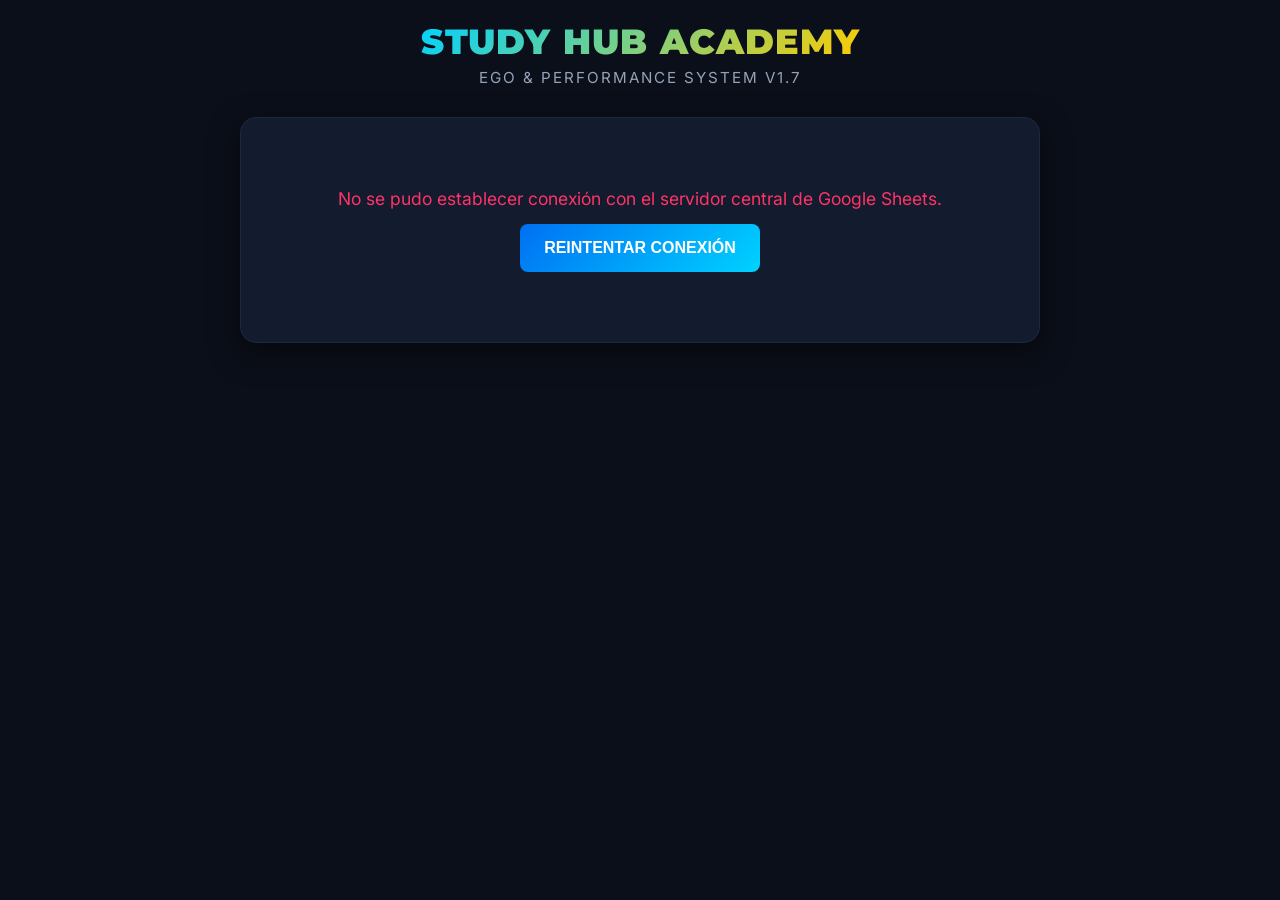
<file: production/index.html>
<!DOCTYPE html>
<html lang="es">
<head>
    <meta charset="UTF-8">
    <meta name="viewport" content="width=device-width, initial-scale=1.0">
    <title>Study Hub - Academy Edition (v1.7)</title>
    <!-- Google Fonts: Inter y Montserrat para estilo Shonen / Deportivo -->
    <link href="https://fonts.googleapis.com/css2?family=Montserrat:wght@700;900&family=Inter:wght@400;500;600;700&display=swap" rel="stylesheet">
    <style>
        :root {
            --bg-dark: #0b0f19;
            --card-bg: #131b2e;
            --accent-blue: #00d2ff;
            --accent-red: #ff3366;
            --accent-yellow: #ffcc00;
            --text-main: #f8fafc;
            --text-muted: #94a3b8;
            --border-color: #1e293b;
        }

        * {
            box-sizing: border-box;
            margin: 0;
            padding: 0;
        }

        body {
            font-family: 'Inter', sans-serif;
            background-color: var(--bg-dark);
            color: var(--text-main);
            min-height: 100vh;
            display: flex;
            flex-direction: column;
            align-items: center;
            padding: 20px;
        }

        header {
            text-align: center;
            margin-bottom: 30px;
        }

        h1 {
            font-family: 'Montserrat', sans-serif;
            font-weight: 900;
            font-size: 2.2rem;
            text-transform: uppercase;
            background: linear-gradient(135deg, var(--accent-blue), var(--accent-yellow));
            -webkit-background-clip: text;
            -webkit-text-fill-color: transparent;
            letter-spacing: 1px;
            margin-bottom: 5px;
        }

        .subtitle {
            font-size: 0.95rem;
            color: var(--text-muted);
            text-transform: uppercase;
            letter-spacing: 2px;
        }

        .container {
            width: 100%;
            max-width: 800px;
            background: var(--card-bg);
            border: 1px solid var(--border-color);
            border-radius: 16px;
            padding: 30px;
            box-shadow: 0 10px 30px rgba(0, 0, 0, 0.5);
        }

        .loading, .error-box {
            text-align: center;
            padding: 40px;
            font-size: 1.1rem;
        }

        .error-box {
            color: var(--accent-red);
        }

        .btn {
            background: linear-gradient(135deg, #0070f3, var(--accent-blue));
            color: white;
            border: none;
            padding: 12px 24px;
            font-size: 1rem;
            font-weight: 600;
            border-radius: 8px;
            cursor: pointer;
            transition: all 0.2s ease;
            text-transform: uppercase;
            margin-top: 15px;
            min-height: 48px;
        }

        .btn:hover {
            opacity: 0.9;
            transform: translateY(-2px);
            box-shadow: 0 4px 12px rgba(0, 210, 255, 0.3);
        }

        /* Grid de Materias */
        .subjects-grid {
            display: grid;
            grid-template-columns: repeat(auto-fit, minmax(220px, 1fr));
            gap: 15px;
            margin-top: 20px;
        }

        .subject-card {
            background: rgba(255, 255, 255, 0.03);
            border: 1px solid var(--border-color);
            border-radius: 12px;
            padding: 20px;
            text-align: center;
            cursor: pointer;
            transition: all 0.3s ease;
            min-height: 100px;
            display: flex;
            flex-direction: column;
            justify-content: center;
            align-items: center;
        }

        .subject-card:hover {
            border-color: var(--accent-blue);
            background: rgba(0, 210, 255, 0.05);
            transform: translateY(-3px);
        }

        .subject-icon {
            font-size: 2rem;
            margin-bottom: 8px;
        }

        .subject-name {
            font-weight: 600;
            font-size: 1rem;
        }

        /* Pantalla de Cuestionario */
        .quiz-header {
            display: flex;
            justify-content: space-between;
            align-items: center;
            margin-bottom: 20px;
            border-bottom: 1px solid var(--border-color);
            padding-bottom: 12px;
        }

        .question-text {
            font-size: 1.2rem;
            font-weight: 600;
            margin-bottom: 25px;
            line-height: 1.5;
        }

        .options-list {
            display: flex;
            flex-direction: column;
            gap: 12px;
        }

        .option-btn {
            background: rgba(255, 255, 255, 0.05);
            border: 1px solid var(--border-color);
            padding: 16px 20px;
            border-radius: 10px;
            color: var(--text-main);
            text-align: left;
            font-size: 1rem;
            cursor: pointer;
            transition: all 0.2s;
            min-height: 55px; /* Optimización táctil móvil */
        }

        .option-btn:hover {
            background: rgba(255, 255, 255, 0.1);
            border-color: var(--accent-blue);
        }

        .option-btn.correct {
            background: rgba(0, 255, 128, 0.2);
            border-color: #00ff80;
        }

        .option-btn.incorrect {
            background: rgba(255, 51, 102, 0.2);
            border-color: var(--accent-red);
        }

        .hidden {
            display: none !important;
        }

        /* Panel de Resultados */
        .results-box {
            text-align: center;
            padding: 20px;
        }

        .score-display {
            font-size: 3rem;
            font-family: 'Montserrat', sans-serif;
            color: var(--accent-yellow);
            margin: 15px 0;
        }
    </style>
</head>
<body>

    <header>
        <h1 id="app-title">Study Hub Academy</h1>
        <div class="subtitle">Ego & Performance System v1.7</div>
    </header>

    <div class="container">
        <!-- Estado de Carga -->
        <div id="loading-view" class="loading">
            Cargando configuración táctica y banco de reactivos...
        </div>

        <!-- Pantalla de Error de Red con Reintento (TASK-501) -->
        <div id="error-view" class="error-box hidden">
            <p id="error-message">No se pudo establecer conexión con el servidor central de Google Sheets.</p>
            <button class="btn" onclick="initApp()">Reintentar Conexión</button>
        </div>

        <!-- Selector de Materias -->
        <div id="subjects-view" class="hidden">
            <h2 style="margin-bottom: 15px; font-size: 1.3rem;">Selecciona tu Materia</h2>
            <div id="subjects-grid" class="subjects-grid"></div>
        </div>

        <!-- Contenedor del Cuestionario -->
        <div id="quiz-view" class="hidden">
            <div class="quiz-header">
                <span id="quiz-subject-title" style="font-weight: 700; color: var(--accent-blue);">Materia</span>
                <button class="btn" style="margin-top: 0; padding: 6px 12px; font-size: 0.8rem; background: var(--border-color);" onclick="confirmLeaveQuiz()">Cambiar Materia</button>
            </div>
            <div style="font-size: 0.85rem; color: var(--text-muted); margin-bottom: 10px;" id="question-progress">Pregunta 1 de 10</div>
            <div class="question-text" id="question-container">Cargando pregunta...</div>
            <div class="options-list" id="options-container"></div>
        </div>

        <!-- Pantalla de Resultados -->
        <div id="results-view" class="hidden results-box">
            <h2>¡Entrenamiento Finalizado!</h2>
            <div class="score-display" id="final-score">0 / 0</div>
            <p id="results-feedback" style="color: var(--text-muted); margin-bottom: 20px;"></p>
            <button class="btn" onclick="showSubjectsView()">Volver al Menú Principal</button>
        </div>
    </div>

    <script>
        // URL de publicación CSV del AppConfig oficial (v1.4 - v1.7)
        const APP_CONFIG_URL = "https://docs.google.com/spreadsheets/d/e/2PACX-1vRGBmoGizzNKU8G5AAHx0B7X929ljOcclcnx7enTgDLixnaJ3Xn61buqcb8BkRGTt16qIUjQQKFIJch/pub?gid=112265702&single=true&output=csv";

        let subjectsCatalog = [];
        let currentQuestions = [];
        let currentQuestionIndex = 0;
        let score = 0;
        let activeQuizSubject = "";

        // Motor robusto de parseo CSV compatible con comillas y comas internas
        function parseCSV(text) {
            let lines = [];
            let row = [""];
            let insideQuotes = false;
            
            for (let i = 0; i < text.length; i++) {
                let c = text[i];
                let nextC = text[i + 1];
                
                if (c === '"' && insideQuotes && nextC === '"') {
                    row[row.length - 1] += '"';
                    i++;
                } else if (c === '"') {
                    insideQuotes = !insideQuotes;
                } else if (c === ',' && !insideQuotes) {
                    row.push("");
                } else if ((c === '\r' || c === '\n') && !insideQuotes) {
                    if (c === '\r' && nextC === '\n') { i++; }
                    lines.push(row);
                    row = [""];
                } else {
                    row[row.length - 1] += c;
                }
            }
            if (row.length > 1 || row[0] !== "") {
                lines.push(row);
            }
            return lines;
        }

        async function initApp() {
            showView('loading-view');
            try {
                // Control de caché con timestamp dinámico (TASK-504)
                const cacheBuster = `&_t=${new Date().getTime()}`;
                const response = await fetch(APP_CONFIG_URL + cacheBuster);
                if (!response.ok) throw new Error("Error HTTP: " + response.status);
                
                const csvText = await response.text();
                const rows = parseCSV(csvText);
                
                subjectsCatalog = [];
                // Omitir cabecera (fila 0)
                for (let i = 1; i < rows.length; i++) {
                    const r = rows[i];
                    if (r.length >= 5 && r[0].trim() === "Subject") {
                        subjectsCatalog.push({
                            key: r[1].trim(),
                            name: r[2].trim(),
                            icon: r[3].trim(),
                            url: r[4].trim()
                        });
                    } else if (r.length >= 3 && r[0].trim() === "Setting" && r[1].trim() === "AppTitle") {
                        document.getElementById("app-title").innerText = r[2].trim();
                    }
                }

                if (subjectsCatalog.length === 0) {
                    throw new Error("No se encontraron materias en el archivo de configuración.");
                }

                renderSubjects();
                showView('subjects-view');
            } catch (err) {
                console.error("Fallo de red o parseo:", err);
                showView('error-view');
            }
        }

        function showView(viewId) {
            ['loading-view', 'error-view', 'subjects-view', 'quiz-view', 'results-view'].forEach(id => {
                document.getElementById(id).classList.add('hidden');
            });
            document.getElementById(viewId).classList.remove('hidden');
        }

        function renderSubjects() {
            const grid = document.getElementById("subjects-grid");
            grid.innerHTML = "";
            subjectsCatalog.forEach(sub => {
                const card = document.createElement("div");
                card.className = "subject-card";
                card.innerHTML = `
                    <div class="subject-icon">${sub.icon}</div>
                    <div class="subject-name">${sub.name}</div>
                `;
                card.onclick = () => loadSubjectQuiz(sub);
                grid.appendChild(card);
            });
        }

        async function loadSubjectQuiz(subject) {
            activeQuizSubject = subject.name;
            showView('loading-view');
            try {
                const cacheBuster = `&_t=${new Date().getTime()}`;
                const response = await fetch(subject.url + cacheBuster);
                if (!response.ok) throw new Error("No se pudo cargar el banco de preguntas.");
                
                const csvText = await response.text();
                const rows = parseCSV(csvText);
                
                currentQuestions = [];
                // Formato esperado: Category,Question,Option A,Option B,Option C,Correct Answer,Explanation,Difficulty,Activity_Type
                for (let i = 1; i < rows.length; i++) {
                    const r = rows[i];
                    if (r.length >= 6 && r[1].trim() !== "") {
                        currentQuestions.push({
                            category: r[0].trim(),
                            question: r[1].trim(),
                            options: [r[2].trim(), r[3].trim(), r[4].trim()].filter(opt => opt !== ""),
                            correctAnswer: r[5].trim()
                        });
                    }
                }

                if (currentQuestions.length === 0) {
                    alert("Esta materia aún no tiene preguntas configuradas.");
                    showSubjectsView();
                    return;
                }

                // Barajar preguntas aleatoriamente
                currentQuestions.sort(() => Math.random() - 0.5);
                currentQuestionIndex = 0;
                score = 0;

                document.getElementById("quiz-subject-title").innerText = subject.name;
                showView('quiz-view');
                renderQuestion();
            } catch (err) {
                console.error(err);
                alert("Error al cargar las preguntas de la materia.");
                showSubjectsView();
            }
        }

        function renderQuestion() {
            if (currentQuestionIndex >= currentQuestions.length || currentQuestionIndex >= 10) {
                showResults();
                return;
            }

            const q = currentQuestions[currentQuestionIndex];
            document.getElementById("question-progress").innerText = `Pregunta ${currentQuestionIndex + 1} de ${Math.min(10, currentQuestions.length)}`;
            document.getElementById("question-container").innerText = q.question;

            const optionsContainer = document.getElementById("options-container");
            optionsContainer.innerHTML = "";

            // Barajar opciones
            let shuffledOptions = [...q.options].sort(() => Math.random() - 0.5);

            shuffledOptions.forEach(opt => {
                const btn = document.createElement("button");
                btn.className = "option-btn";
                btn.innerText = opt;
                btn.onclick = () => selectAnswer(opt, q.correctAnswer, btn);
                optionsContainer.appendChild(btn);
            });
        }

        function selectAnswer(selected, correct, btnElement) {
            // Deshabilitar botones para evitar doble clic
            const buttons = document.querySelectorAll(".option-btn");
            buttons.forEach(b => b.onclick = null);

            // Normalización para comparar respuestas sin tildes o mayúsculas (TASK-201)
            const cleanSelected = selected.normalize("NFD").replace(/[\u0300-\u036f]/g, "").trim().toLowerCase();
            const cleanCorrect = correct.normalize("NFD").replace(/[\u0300-\u036f]/g, "").trim().toLowerCase();

            if (cleanSelected === cleanCorrect) {
                btnElement.classList.add("correct");
                score++;
            } else {
                btnElement.classList.add("incorrect");
                buttons.forEach(b => {
                    const cleanB = b.innerText.normalize("NFD").replace(/[\u0300-\u036f]/g, "").trim().toLowerCase();
                    if (cleanB === cleanCorrect) {
                        b.classList.add("correct");
                    }
                });
            }

            setTimeout(() => {
                currentQuestionIndex++;
                renderQuestion();
            }, 1200);
        }

        function showResults() {
            showView('results-view');
            const total = Math.min(10, currentQuestions.length);
            document.getElementById("final-score").innerText = `${score} / ${total}`;
            
            let feedback = "¡Buen trabajo! Sigue practicando para dominar la materia.";
            if (score === total) feedback = "¡Rendimiento perfecto! Nivel Ego Estelar alcanzado ⚽🔥";
            else if (score >= total * 0.8) feedback = "¡Excelente desempeño! Estás listo para el torneo.";
            
            document.getElementById("results-feedback").innerText = feedback;
        }

        // Prevención de pérdida de sesión al cambiar de materia por accidente (TASK-503)
        function confirmLeaveQuiz() {
            if (confirm("¿Estás seguro de que deseas salir? Perderás el progreso de tu cuestionario actual.")) {
                showSubjectsView();
            }
        }

        function showSubjectsView() {
            showView('subjects-view');
        }

        // Inicializar al cargar la página
        window.onload = initApp;
    </script>
</body>
</html>
</file>
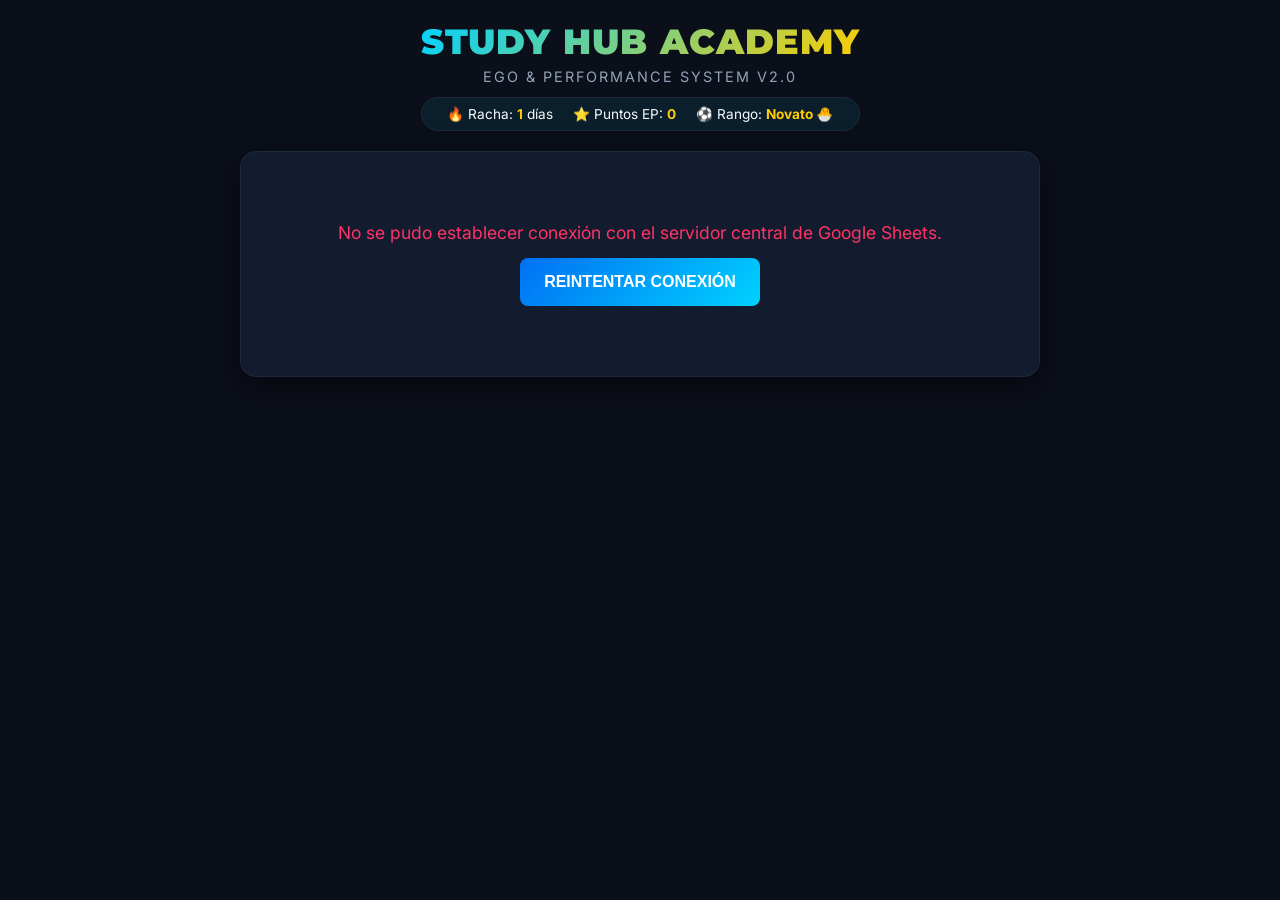
<file: src/index.html>
<!DOCTYPE html>
<html lang="es">
<head>
    <meta charset="UTF-8">
    <meta name="viewport" content="width=device-width, initial-scale=1.0">
    <title>Study Hub - Academy Edition (v2.0)</title>
    <!-- Google Fonts: Inter & Montserrat para estética Shonen / Tsubasa -->
    <link href="https://fonts.googleapis.com/css2?family=Montserrat:wght@700;900&family=Inter:wght@400;500;600;700&display=swap" rel="stylesheet">
    <!-- Hoja de estilos modular para separación de incumbencias (Separation of Concerns) -->
    <link rel="stylesheet" href="style.css">
</head>
<body>

    <!-- Encabezado Principal y Barra de Estado del Estudiante -->
    <header>
        <h1 id="app-title">Study Hub Academy</h1>
        <div class="subtitle">Ego & Performance System v2.0</div>
        
        <!-- [EPIC-06] Barra de Gamificación, Rachas y Puntos de Experiencia (EP) -->
        <div id="ego-profile-bar" class="ego-bar">
            <span>🔥 Racha: <strong id="streak-count">0</strong> días</span>
            <span>⭐ Puntos EP: <strong id="ep-score">0</strong></span>
            <span>⚽ Rango: <strong id="ego-rank">Novato</strong></span>
        </div>
    </header>

    <div class="container">
        <!-- Vista 1: Indicador de Carga Inicial de Recursos -->
        <div id="loading-view" class="loading">
            Cargando configuración táctica y banco de reactivos (v2.0)...
        </div>

        <!-- Vista 2: Manejo de Errores de Red / Fallback (TASK-501) -->
        <div id="error-view" class="error-box hidden">
            <p id="error-message">No se pudo establecer conexión con el servidor central de Google Sheets.</p>
            <button class="btn" onclick="initApp()">Reintentar Conexión</button>
        </div>

        <!-- Vista 3: Selector Dinámico de Materias -->
        <div id="subjects-view" class="hidden">
            <h2 style="margin-bottom: 15px; font-size: 1.3rem;">Selecciona tu Materia</h2>
            <div id="subjects-grid" class="subjects-grid"></div>
        </div>

        <!-- Vista 4: Contenedor del Cuestionario Interactivo -->
        <div id="quiz-view" class="hidden">
            <div class="quiz-header">
                <span id="quiz-subject-title" style="font-weight: 700; color: var(--accent-blue);">Materia</span>
                <!-- Prevención de pérdida de sesión (TASK-503) -->
                <button class="btn" style="margin-top: 0; padding: 6px 12px; font-size: 0.8rem; background: var(--border-color);" onclick="confirmLeaveQuiz()">Cambiar Materia</button>
            </div>
            <div style="font-size: 0.85rem; color: var(--text-muted); margin-bottom: 10px;" id="question-progress">Pregunta 1 de 10</div>
            <div class="question-text" id="question-container">Cargando pregunta...</div>
            <div class="options-list" id="options-container"></div>
        </div>

        <!-- Vista 5: Panel de Resultados y Feedback de Entrenamiento -->
        <div id="results-view" class="hidden results-box">
            <h2>¡Entrenamiento Finalizado!</h2>
            <div class="score-display" id="final-score">0 / 0</div>
            <p id="results-feedback" style="color: var(--text-muted); margin-bottom: 20px;"></p>
            <button class="btn" onclick="showSubjectsView()">Volver al Menú Principal</button>
        </div>
    </div>

    <!-- Script principal modular de lógica de negocio -->
    <script src="app.js" defer></script>
</body>
</html>
</file>
<file: src/style.css>
/* ==========================================================================
   VARIABLES Y CONFIGURACIÓN GLOBAL (Design System: Blue Lock / Tsubasa)
   ========================================================================== */
:root {
    --bg-dark: #0b0f19;
    --card-bg: #131b2e;
    --accent-blue: #00d2ff;
    --accent-red: #ff3366;
    --accent-yellow: #ffcc00;
    --text-main: #f8fafc;
    --text-muted: #94a3b8;
    --border-color: #1e293b;
}

* {
    box-sizing: border-box;
    margin: 0;
    padding: 0;
}

body {
    font-family: 'Inter', sans-serif;
    background-color: var(--bg-dark);
    color: var(--text-main);
    min-height: 100vh;
    display: flex;
    flex-direction: column;
    align-items: center;
    padding: 20px;
}

header {
    text-align: center;
    margin-bottom: 20px;
}

h1 {
    font-family: 'Montserrat', sans-serif;
    font-weight: 900;
    font-size: 2.2rem;
    text-transform: uppercase;
    background: linear-gradient(135deg, var(--accent-blue), var(--accent-yellow));
    -webkit-background-clip: text;
    -webkit-text-fill-color: transparent;
    letter-spacing: 1px;
    margin-bottom: 5px;
}

.subtitle {
    font-size: 0.9rem;
    color: var(--text-muted);
    text-transform: uppercase;
    letter-spacing: 2px;
    margin-bottom: 12px;
}

/* ==========================================================================
   [EPIC-06] ESTILOS DE LA BARRA DE GAMIFICACIÓN Y RACHAS
   ========================================================================== */
.ego-bar {
    display: flex;
    justify-content: center;
    gap: 20px;
    background: rgba(0, 210, 255, 0.08);
    border: 1px solid var(--border-color);
    padding: 8px 16px;
    border-radius: 20px;
    font-size: 0.85rem;
    margin-top: 5px;
}

.ego-bar strong {
    color: var(--accent-yellow);
}

/* ==========================================================================
   CONTENEDORES Y TARJETAS DE INTERFAZ
   ========================================================================== */
.container {
    width: 100%;
    max-width: 800px;
    background: var(--card-bg);
    border: 1px solid var(--border-color);
    border-radius: 16px;
    padding: 30px;
    box-shadow: 0 10px 30px rgba(0, 0, 0, 0.5);
}

.loading, .error-box {
    text-align: center;
    padding: 40px;
    font-size: 1.1rem;
}

.error-box {
    color: var(--accent-red);
}

.btn {
    background: linear-gradient(135deg, #0070f3, var(--accent-blue));
    color: white;
    border: none;
    padding: 12px 24px;
    font-size: 1rem;
    font-weight: 600;
    border-radius: 8px;
    cursor: pointer;
    transition: all 0.2s ease;
    text-transform: uppercase;
    margin-top: 15px;
    min-height: 48px;
}

.btn:hover {
    opacity: 0.9;
    transform: translateY(-2px);
    box-shadow: 0 4px 12px rgba(0, 210, 255, 0.3);
}

/* ==========================================================================
   GRID DE MATERIAS Y TARJETAS TÁCTILES
   ========================================================================== */
.subjects-grid {
    display: grid;
    grid-template-columns: repeat(auto-fit, minmax(220px, 1fr));
    gap: 15px;
    margin-top: 20px;
}

.subject-card {
    background: rgba(255, 255, 255, 0.03);
    border: 1px solid var(--border-color);
    border-radius: 12px;
    padding: 20px;
    text-align: center;
    cursor: pointer;
    transition: all 0.3s ease;
    min-height: 100px;
    display: flex;
    flex-direction: column;
    justify-content: center;
    align-items: center;
}

.subject-card:hover {
    border-color: var(--accent-blue);
    background: rgba(0, 210, 255, 0.05);
    transform: translateY(-3px);
}

.subject-icon {
    font-size: 2rem;
    margin-bottom: 8px;
}

.subject-name {
    font-weight: 600;
    font-size: 1rem;
}

/* ==========================================================================
   VISTA DE CUESTIONARIO Y RESPUESTAS (OPTIMIZACIÓN MÓVIL)
   ========================================================================== */
.quiz-header {
    display: flex;
    justify-content: space-between;
    align-items: center;
    margin-bottom: 20px;
    border-bottom: 1px solid var(--border-color);
    padding-bottom: 12px;
}

.question-text {
    font-size: 1.2rem;
    font-weight: 600;
    margin-bottom: 25px;
    line-height: 1.5;
}

.options-list {
    display: flex;
    flex-direction: column;
    gap: 12px;
}

.option-btn {
    background: rgba(255, 255, 255, 0.05);
    border: 1px solid var(--border-color);
    padding: 16px 20px;
    border-radius: 10px;
    color: var(--text-main);
    text-align: left;
    font-size: 1rem;
    cursor: pointer;
    transition: all 0.2s;
    min-height: 55px; /* Altura optimizada para interacción táctil en smartphones */
}

.option-btn:hover {
    background: rgba(255, 255, 255, 0.1);
    border-color: var(--accent-blue);
}

.option-btn.correct {
    background: rgba(0, 255, 128, 0.2);
    border-color: #00ff80;
}

.option-btn.incorrect {
    background: rgba(255, 51, 102, 0.2);
    border-color: var(--accent-red);
}

.hidden {
    display: none !important;
}

.results-box {
    text-align: center;
    padding: 20px;
}

.score-display {
    font-size: 3rem;
    font-family: 'Montserrat', sans-serif;
    color: var(--accent-yellow);
    margin: 15px 0;
}
</file>
